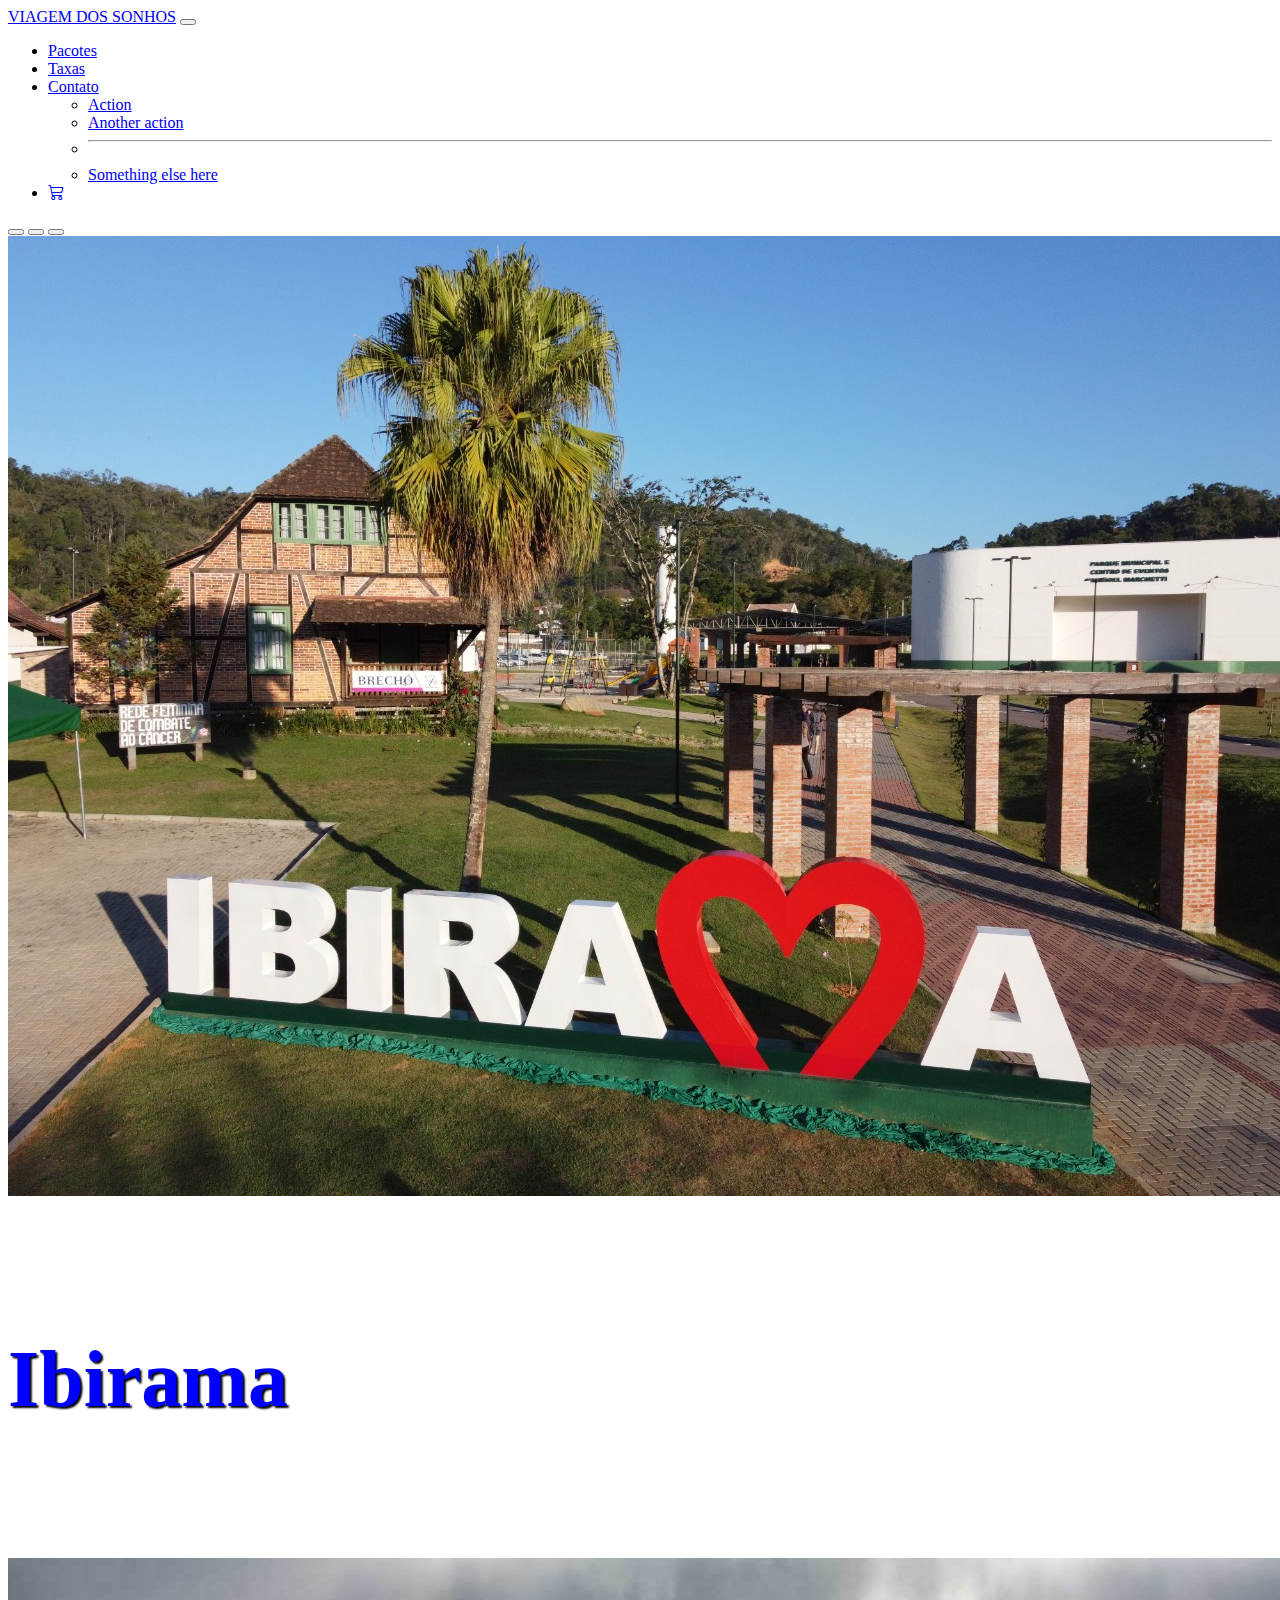
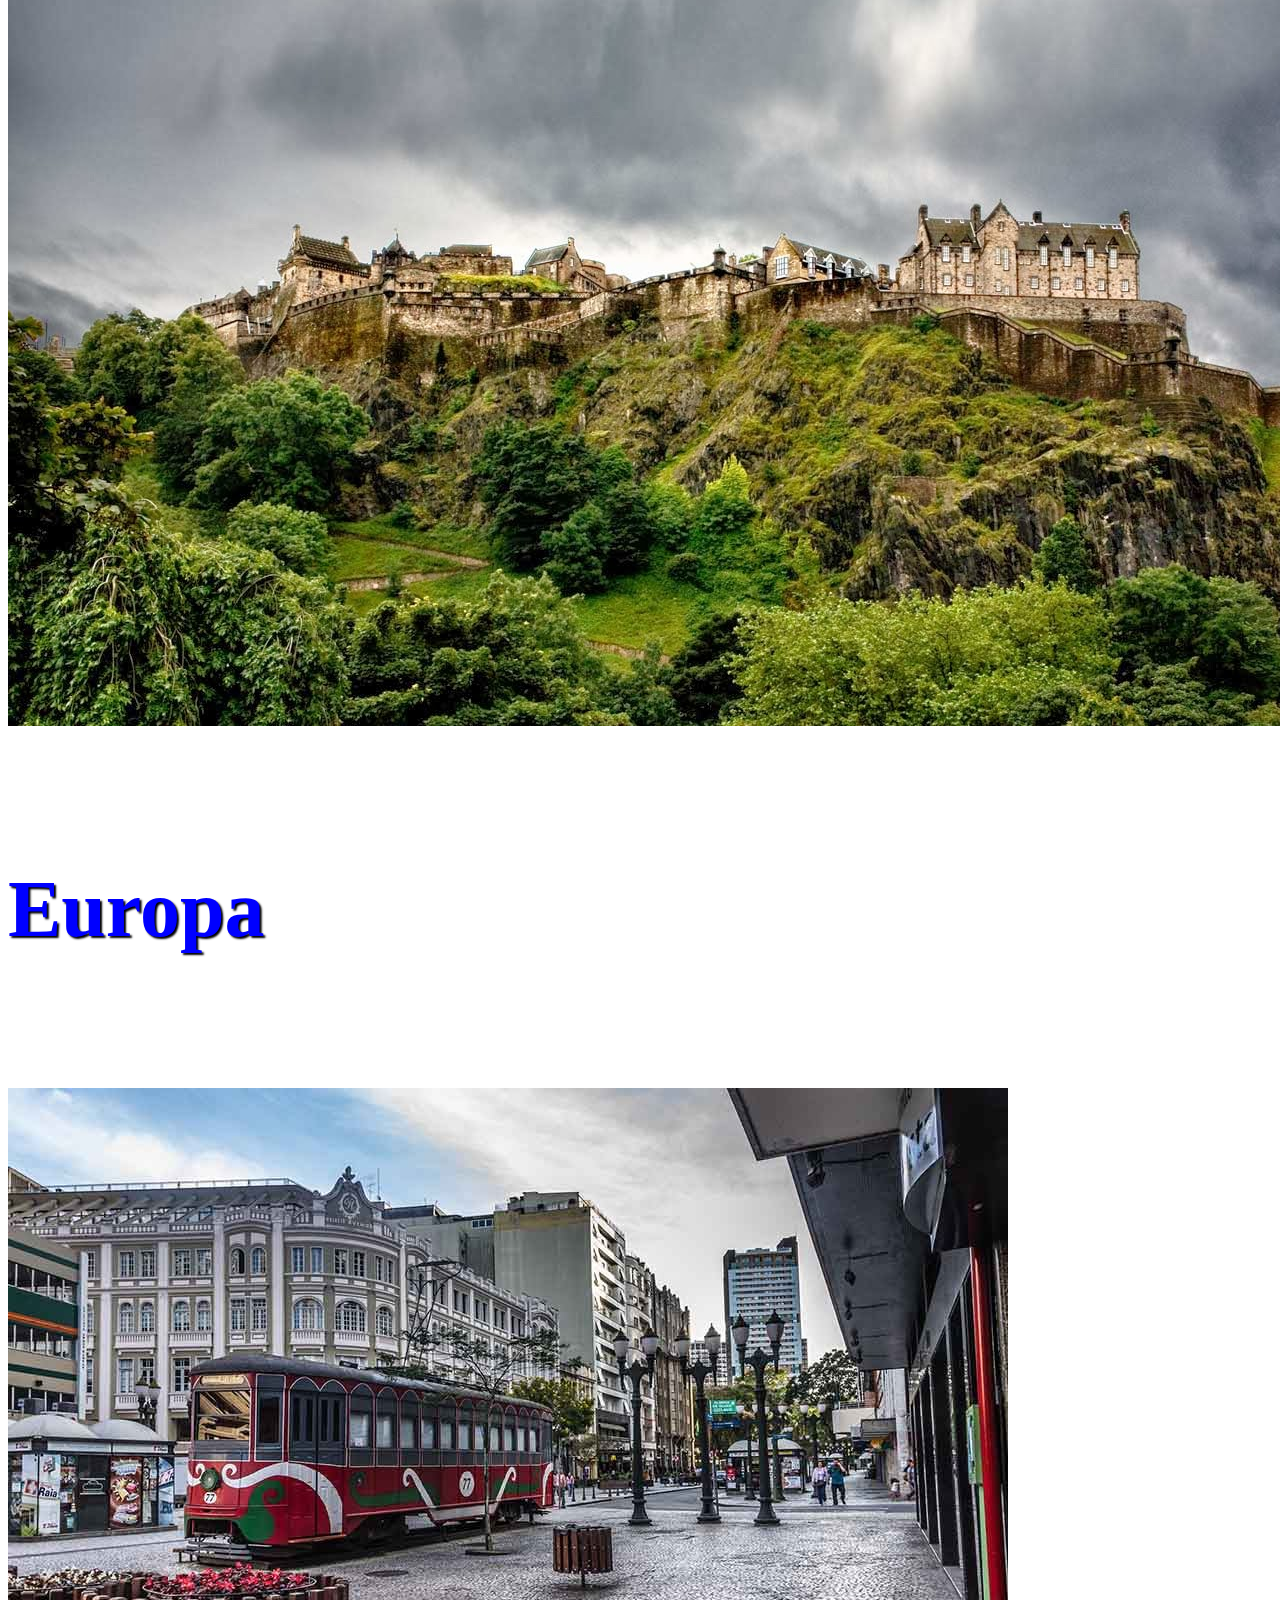
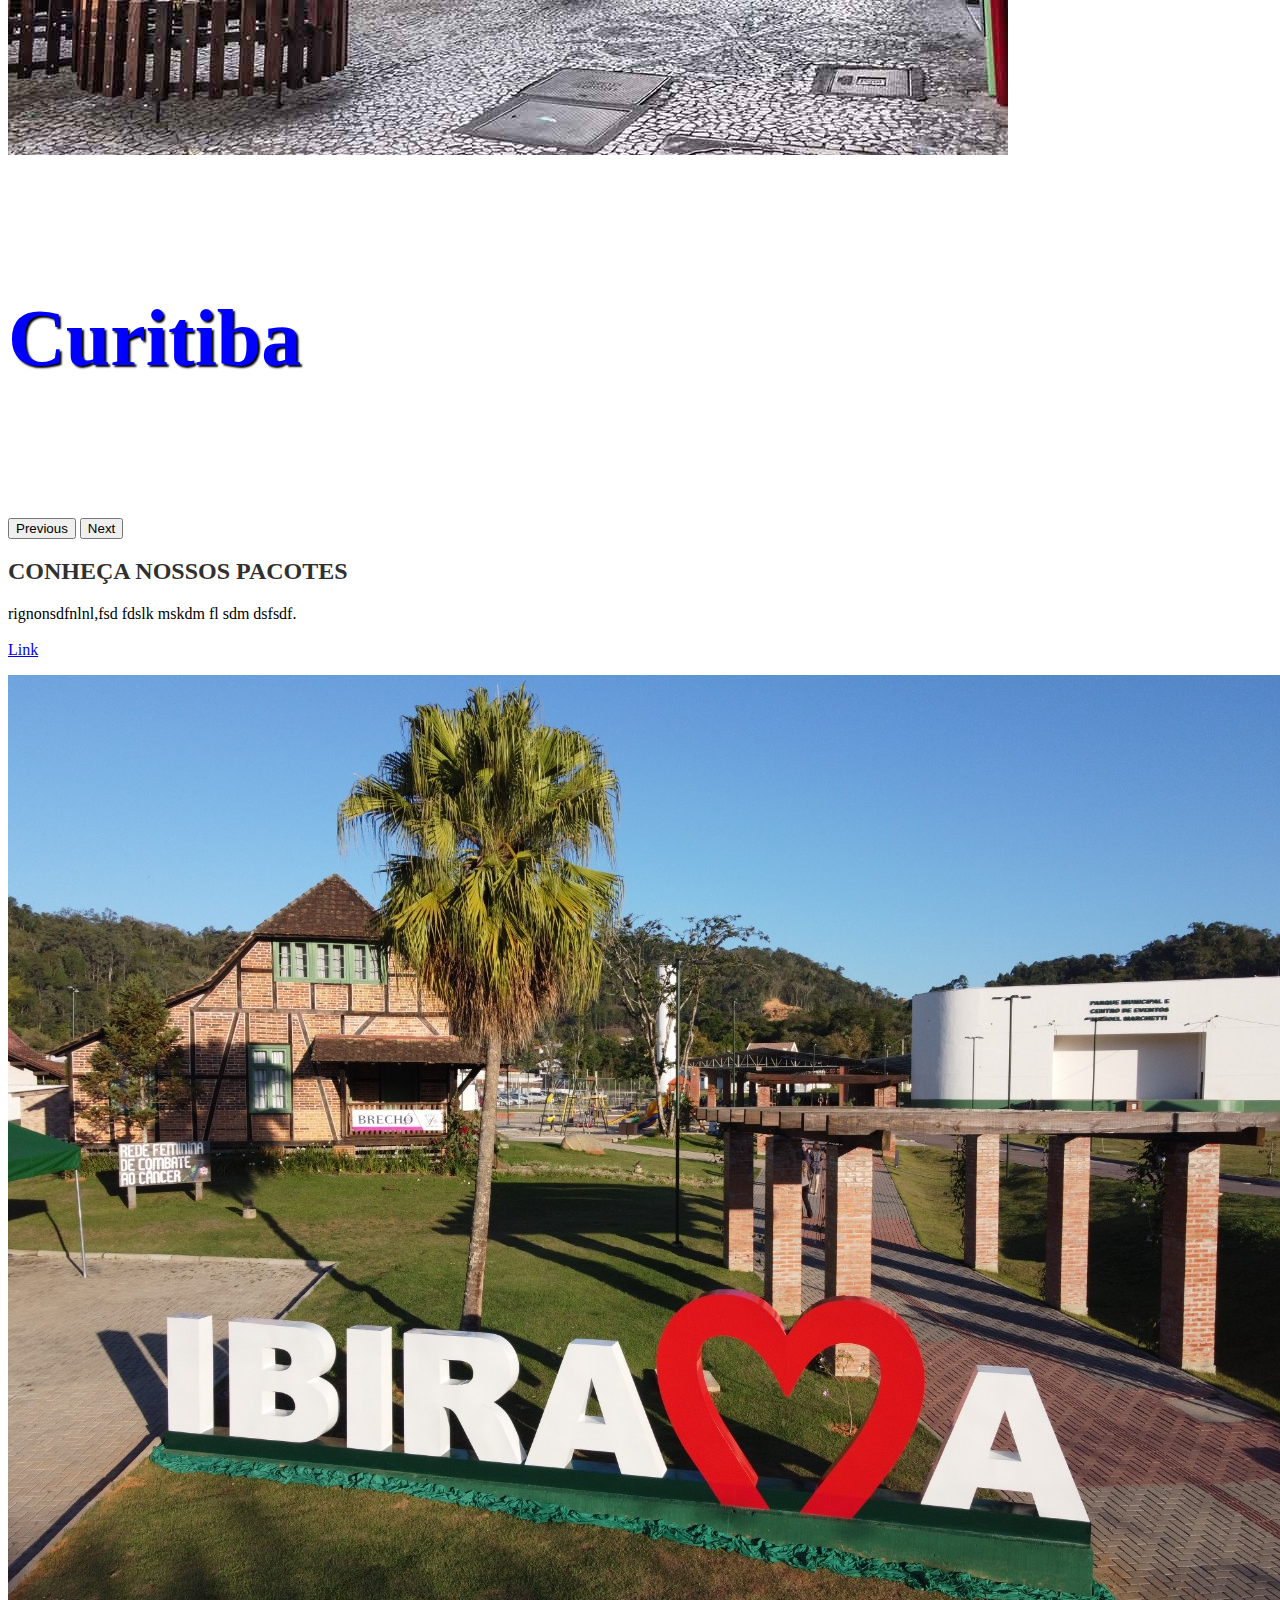
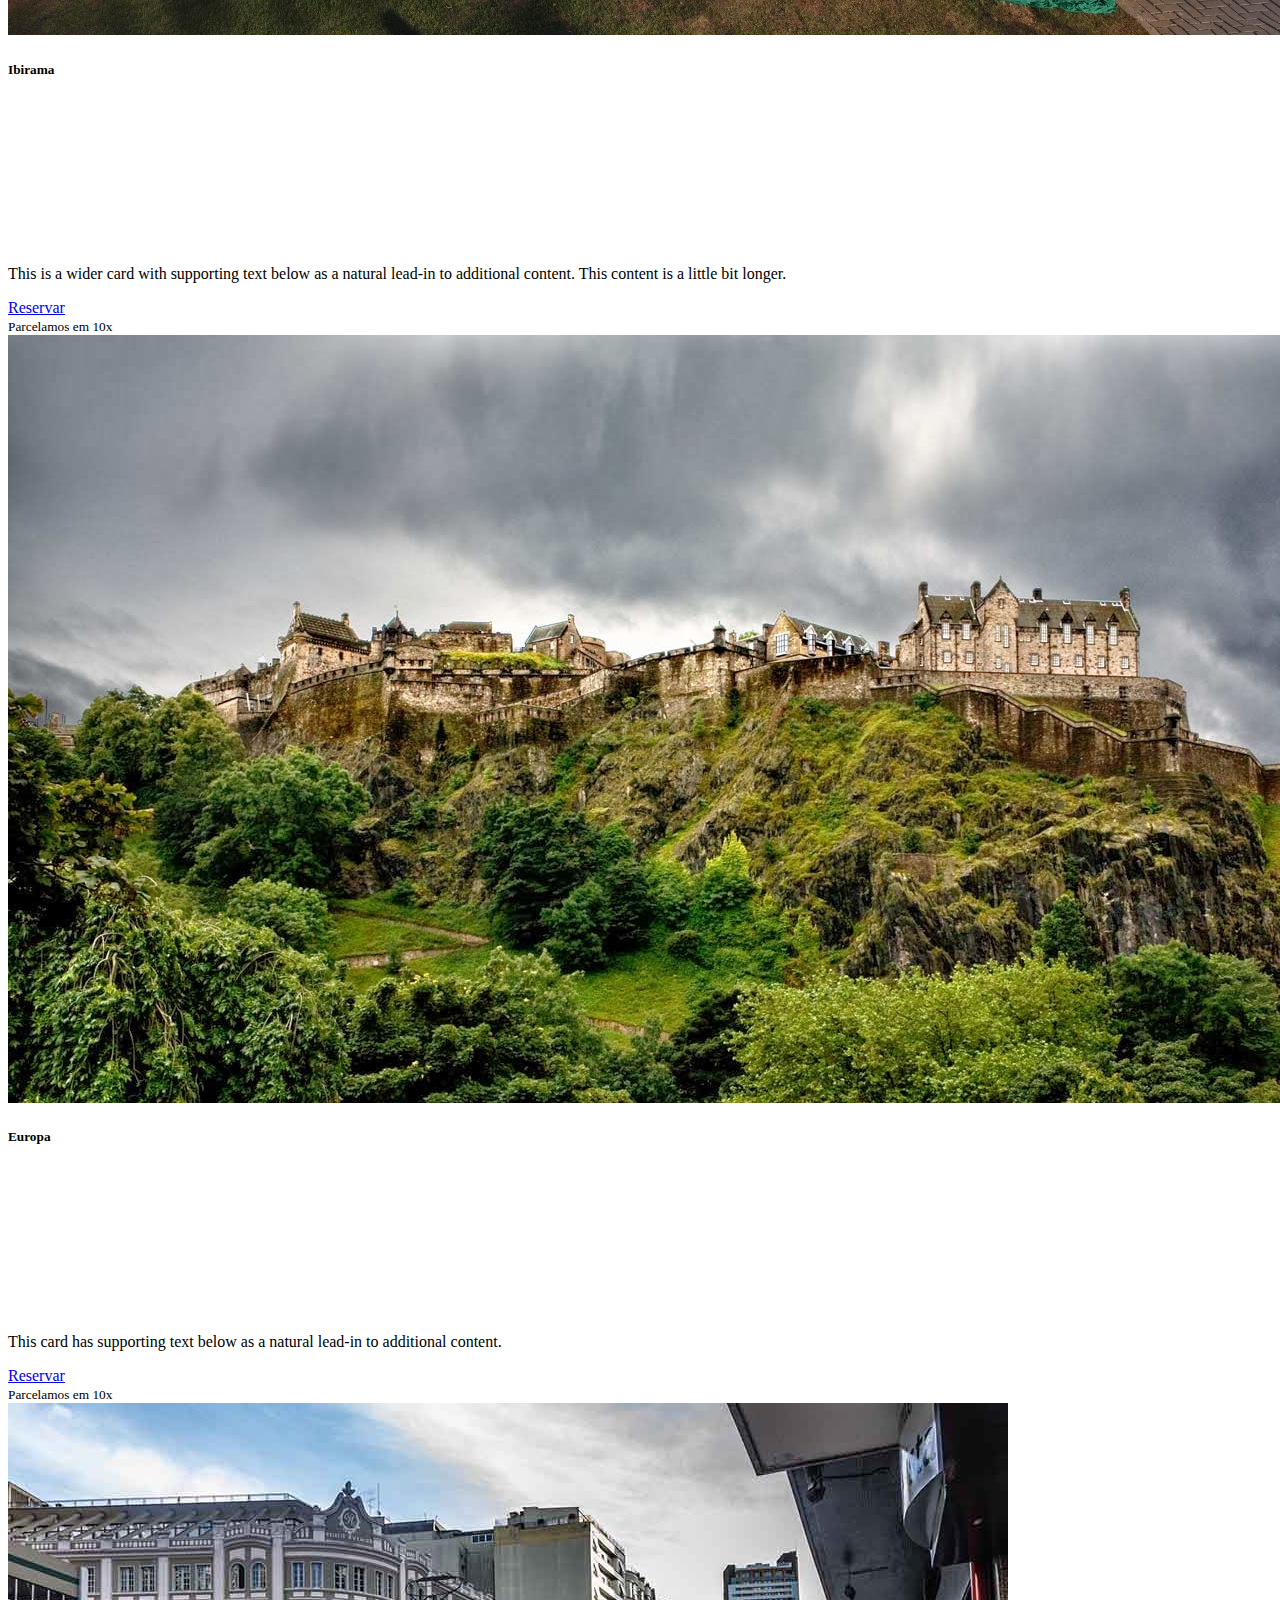
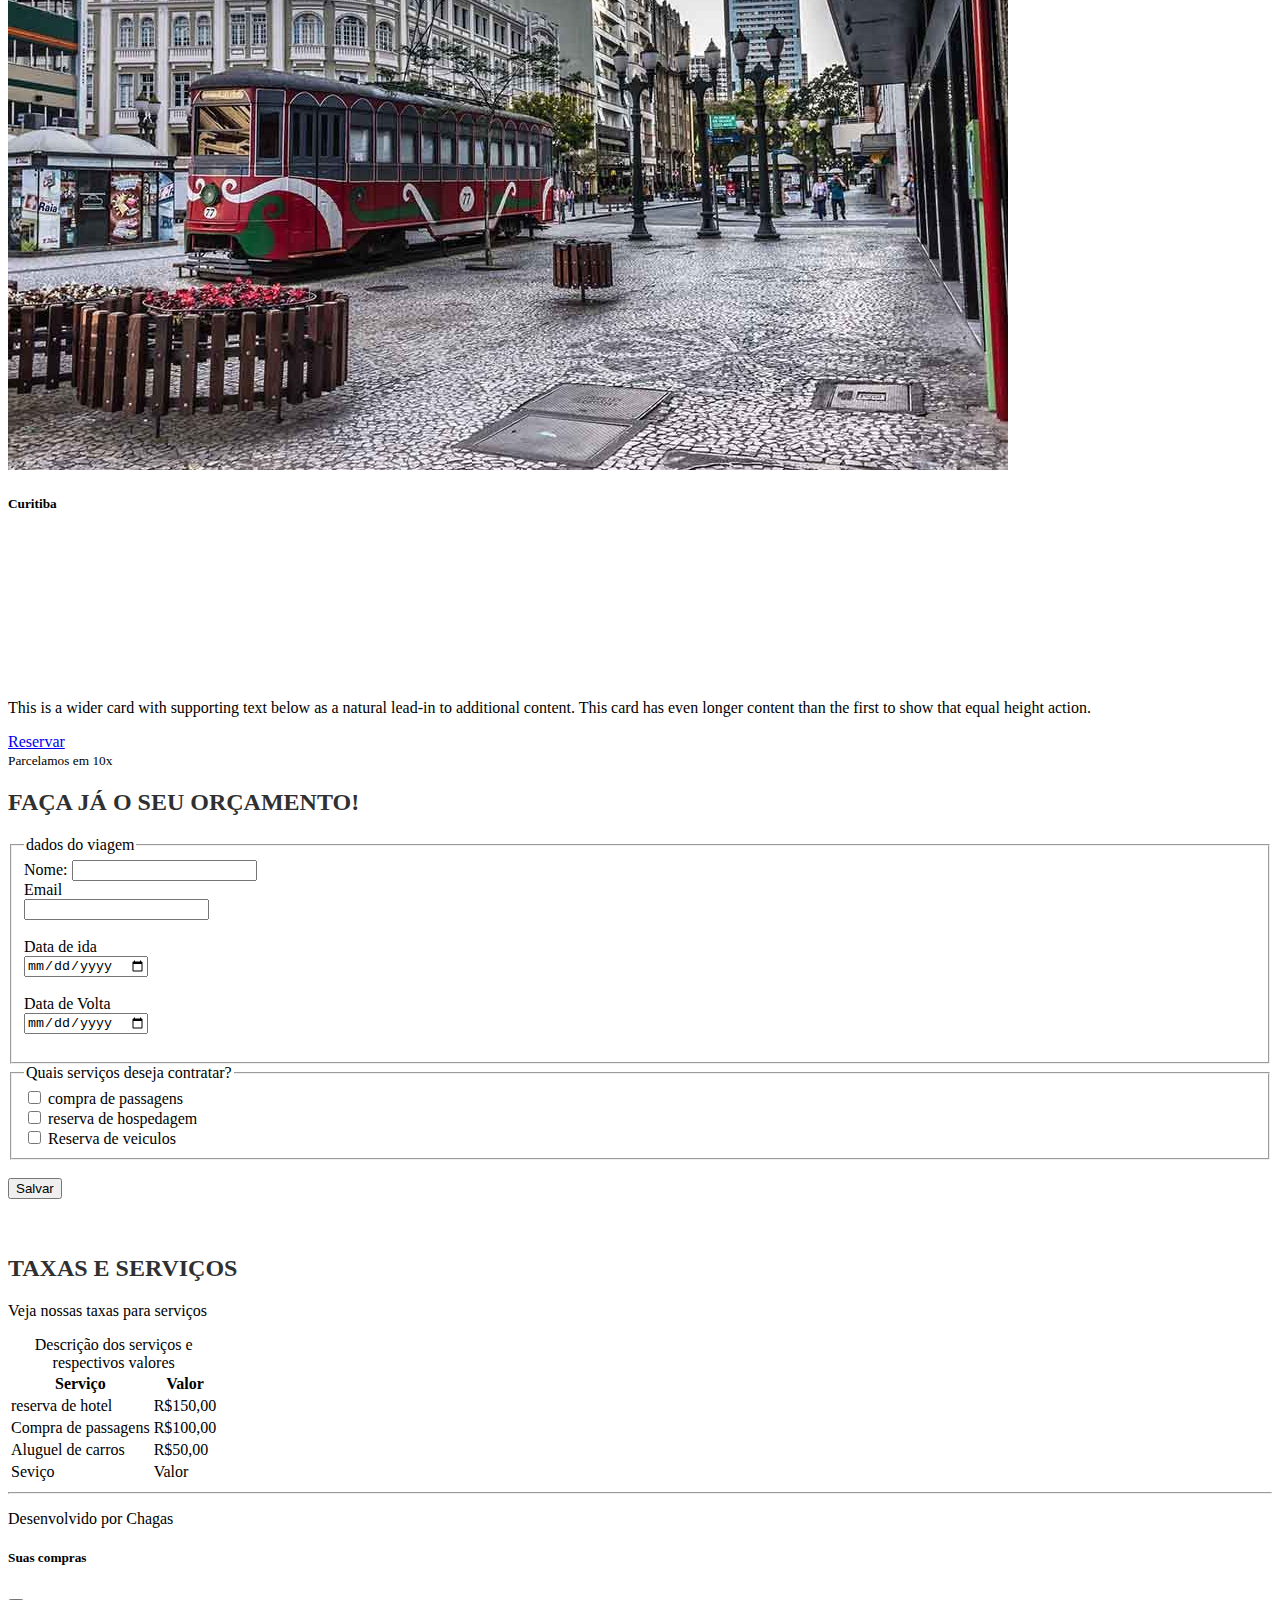
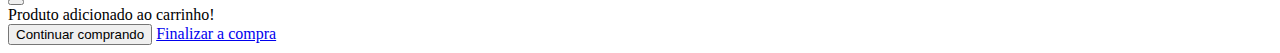
<file: index.html>
<!DOCTYPE html>
<html lang="pt-Br">
<head>
    <meta charset="UTF-8">
    <meta name="viewport" content="width=device-width, initial-scale=1.0">
    <link href="https://cdn.jsdelivr.net/npm/bootstrap@5.3.2/dist/css/bootstrap.min.css" rel="stylesheet" integrity="sha384-T3c6CoIi6uLrA9TneNEoa7RxnatzjcDSCmG1MXxSR1GAsXEV/Dwwykc2MPK8M2HN" crossorigin="anonymous">
    <link rel="stylesheet" href="https://cdn.jsdelivr.net/npm/bootstrap-icons@1.11.3/font/bootstrap-icons.min.css">

    <title>Viagem dos sonhos</title>

    <link rel="stylesheet" href="style.css">
</head>
<body>
    <header class ="container-fluid p-2 bg-warning text-center">
        <nav class="navbar navbar-expand-lg bg-warning">
            <div class="container-fluid">
              <a class="navbar-brand" href="#">VIAGEM DOS SONHOS</a>
              <button class="navbar-toggler" type="button" data-bs-toggle="collapse" data-bs-target="#navbarSupportedContent" aria-controls="navbarSupportedContent" aria-expanded="false" aria-label="Toggle navigation">
                <span class="navbar-toggler-icon"></span>
              </button>
              <div class="collapse navbar-collapse justify-content-end bg-warning" id="navbarSupportedContent">
                <ul class="navbar-nav ">
                  <li class="nav-item">
                    <a class="nav-link" aria-current="page" href="#">Pacotes</a>
                  </li>
                  <li class="nav-item">
                    <a class="nav-link" href="#">Taxas</a>
                  </li>
                  <li class="nav-item dropdown">
                    <a class="nav-link dropdown-toggle" href="#" role="button" data-bs-toggle="dropdown" aria-expanded="false">
                      Contato
                    </a>
                    <ul class="dropdown-menu">
                      <li><a class="dropdown-item" href="#">Action</a></li>
                      <li><a class="dropdown-item" href="#">Another action</a></li>
                      <li><hr class="dropdown-divider"></li>
                      <li><a class="dropdown-item" href="#">Something else here</a></li>
                    </ul>
                  </li>
                  <li class="nav-item">
                    <a class="nav-link" href="#"><i class="bi bi-cart3"></i></a>
                  </li>
                </ul>
              </div>
            </div>
          </nav>
          <div id="carouselExampleCaptions" class="carousel slide">
            <div class="carousel-indicators">
              <button type="button" data-bs-target="#carouselExampleCaptions" data-bs-slide-to="0" class="active" aria-current="true" aria-label="Slide 1"></button>
              <button type="button" data-bs-target="#carouselExampleCaptions" data-bs-slide-to="1" aria-label="Slide 2"></button>
              <button type="button" data-bs-target="#carouselExampleCaptions" data-bs-slide-to="2" aria-label="Slide 3"></button>
            </div>
            <div class="carousel-inner">
              <div class="carousel-item active">
                <img src="img/107.jpg" class="d-block w-100" alt="...">
                <div class="carousel-caption d-none d-md-block">
                  <h5>Ibirama</h5>
                </div>
              </div>
              <div class="carousel-item">
                <img src="img/Edinburgh Castle, Scotland 20131211.jpg" class="d-block w-100" alt="...">
                <div class="carousel-caption d-none d-md-block">
                  <h5>Europa</h5>
                </div>
              </div>
              <div class="carousel-item">
                <img src="img/o-que-fazer-em-curitiba-7.jpg" class="d-block w-100" alt="...">
                <div class="carousel-caption d-none d-md-block">
                  <h5>Curitiba</h5>
                </div>
              </div>
            </div>
            <button class="carousel-control-prev" type="button" data-bs-target="#carouselExampleCaptions" data-bs-slide="prev">
              <span class="carousel-control-prev-icon" aria-hidden="true"></span>
              <span class="visually-hidden">Previous</span>
            </button>
            <button class="carousel-control-next" type="button" data-bs-target="#carouselExampleCaptions" data-bs-slide="next">
              <span class="carousel-control-next-icon" aria-hidden="true"></span>
              <span class="visually-hidden">Next</span>
            </button>
          </div>
    </header>
    <section class ="container-fluid bg-light text-center p-2">
        <h2>Conheça nossos pacotes</h2>
        <p>rignonsdfnlnl,fsd fdslk mskdm fl sdm dsfsdf.
            <br><br>
            <a href="www.google.com.br">Link</a>
        </p>
        <div class="row">
            <div class="card-group">
                <div class="card h-100">
                  <img src="img/107.jpg" class="card-img-top" alt="...">
                  <div class="card-body bg-warning">
                    <h5 class="card-title">Ibirama</h5>
                    <h1 class="card-subtitle text-muted">R$190,00</h1>
                    <p class="card-text">This is a wider card with supporting text below as a natural lead-in to additional content. This content is a little bit longer.</p>
                  </div>
                  <a href="#" class="btn btn-primary" data-bs-toggle="modal" data-bs-target="#exampleModal">Reservar</a>
                  <div class="card-footer">
                    <small class="text-body-secondary">Parcelamos em 10x</small>
                  </div>
                </div>
                <div class="card h-100 ">
                  <img src="img/Edinburgh Castle, Scotland 20131211.jpg" class="card-img-top" alt="...">
                  <div class="card-body bg-warning">
                    <h5 class="card-title">Europa</h5>
                    <h1 class="card-subtitle text-muted">R$1.000,00 </h1>
                    <p class="card-text">This card has supporting text below as a natural lead-in to additional content.</p>
                  </div>
                  <a href="#" class="btn btn-primary" data-bs-toggle="modal" data-bs-target="#exampleModal"">Reservar</a>
                  <div class="card-footer">
                    <small class="text-body-secondary">Parcelamos em 10x</small>
                  </div>
                </div>
                <div class="card h-100">
                  <img src="img/o-que-fazer-em-curitiba-7.jpg" class="card-img-top" alt="...">
                  <div class="card-body bg-warning">
                    <h5 class="card-title">Curitiba</h5>
                    <h1 class="card-subtitle text-muted">R$500,00 </h1>
                    <p class="card-text">This is a wider card with supporting text below as a natural lead-in to additional content. This card has even longer content than the first to show that equal height action.</p>
                  </div>
                  <a href="#" class="btn btn-primary" data-bs-toggle="modal" data-bs-target="#exampleModal"">Reservar</a>
                  <div class="card-footer">
                    <small class="text-body-secondary">Parcelamos em 10x</small>
                  </div>
                </div>
              </div>
        </div> 
    </section>
            <section class="container-fluid bg-light p-2">
                <h2 class="text-center">faça já o seu orçamento!</h2>
                <form method="GET" action="">
                
                    <fieldset>
                        <legend>dados do viagem</legend>
                        <div class="nb-3">
                            <label class="form-label" for="nome">
                            Nome:
                            </label>
                            <input type="text" class="form-control" name="nome" id="nome">
                        </div>
                        <div class="nb-3">
                            <label class="form-label" for="email">
                                Email
                            </label><br>
                            <input type="email" class="form-control" required name="email" id="email"><br><br>
                        </div>
                        <div class="nb-3">
                            <label class="form-label" for="dataIda">
                                Data de ida
                            </label><br>
                            <input type="date" class="form-control" name="dataIda" id="dataIda"><br><br>
                        </div>

                    </div>
                    <div class="nb-3">
                        <label class="form-label" for="dataVolta">
                            Data de Volta
                        </label><br>
                        <input type="date" class="form-control" name="dataVolta" id="dataVolta"><br><br>
                    </div>

                    </fieldset>    
                    <fieldset>
                        <legend>Quais serviços deseja contratar?</legend>
                        <div class="form-check">
                            <input type="checkbox" class="form-check-input" name="passagens" value="Passagens" id="compraPassagens">
                            <label class="form-check-label" for="compraPassagens">
                            compra de passagens
                            </label>
                        </div>
                        <div class="form-check">
                            <input type="checkbox" class="form-check-input" name="hospedagem" value="Hospedagem" id="reservaHosp">
                            <label class="form-check-label" for="reservaHosp">
                            reserva de hospedagem
                            </label>
                        </div>
                        <div class="form-check">
                            <input type="checkbox" class="form-check-input" name="veiculos" value="Veiculo" id="reservaVeic">
                            <label class="form-check-label" for="reservaVeic">
                            Reserva de veiculos
                            </label>
                        </div>
                    </fieldset>
                    <br>
                    <button class="btn btn-secondary">Salvar</button>

                </form>
            </section>
            <br><br>
        <section class="container-fluid bg-warning text-xl-center p-2">
            <h2>Taxas e Serviços</h2>
            <p>Veja nossas taxas para serviços</p>
            <table class="table table-warning table-striped table-hover table-bordered border-warning">
                <caption>Descrição dos serviços e respectivos valores</caption>
                <thead class="table-secondary">
                    <tr>
                        <th>
                            Serviço
                        </th>
                        <th>
                            Valor
                        </th>
                    </tr>
            </thead>
            <tbody class="table-group-divider">
                    <tr>
                        <td>
                            reserva de hotel
                        </td>
                        <td>
                            R$150,00
                        </td>
                    </tr>
                    <tr>
                        <td>
                            Compra de passagens
                        </td>
                        <td>
                            R$100,00
                        </td>
                    </tr>
                    <tr>
                        <td>
                            Aluguel de carros
                        </td>
                        <td>
                            R$50,00
                        </td>
                    </tr>
            </tbody>
            <tfoot>
                <tr>
                    <td>Seviço</td>
                    <td>Valor</td>
                </tr>
            </tfoot>
            </table>
        </section>    
        <hr>
    </section>
    <footer class="container-fluid bg-warning p-2 text-center">
        <p>Desenvolvido por Chagas</p>
    </footer>
    <script src="https://cdn.jsdelivr.net/npm/bootstrap@5.3.2/dist/js/bootstrap.bundle.min.js" integrity="sha384-C6RzsynM9kWDrMNeT87bh95OGNyZPhcTNXj1NW7RuBCsyN/o0jlpcV8Qyq46cDfL" crossorigin="anonymous"></script>


</body>

  <div class="modal fade" id="exampleModal" tabindex="-1" aria-labelledby="exampleModalLabel" aria-hidden="true">
    <div class="modal-dialog">
      <div class="modal-content">
        <div class="modal-header">
          <h5 class="modal-title fs-5" id="exampleModalLabel">Suas compras</h5>
          <button type="button" class="btn-close" data-bs-dismiss="modal" aria-label="Close"></button>
        </div>
        <div class="modal-body">
          Produto adicionado ao carrinho!
        </div>
        <div class="modal-footer">
          <button type="button" class="btn btn-primary" data-bs-dismiss="modal">Continuar comprando</button>
          <a href="chekout.html" type="button" class="btn btn-success">Finalizar a compra</a>
        </div>
      </div>
    </div>
  </div>
</html>
</file>
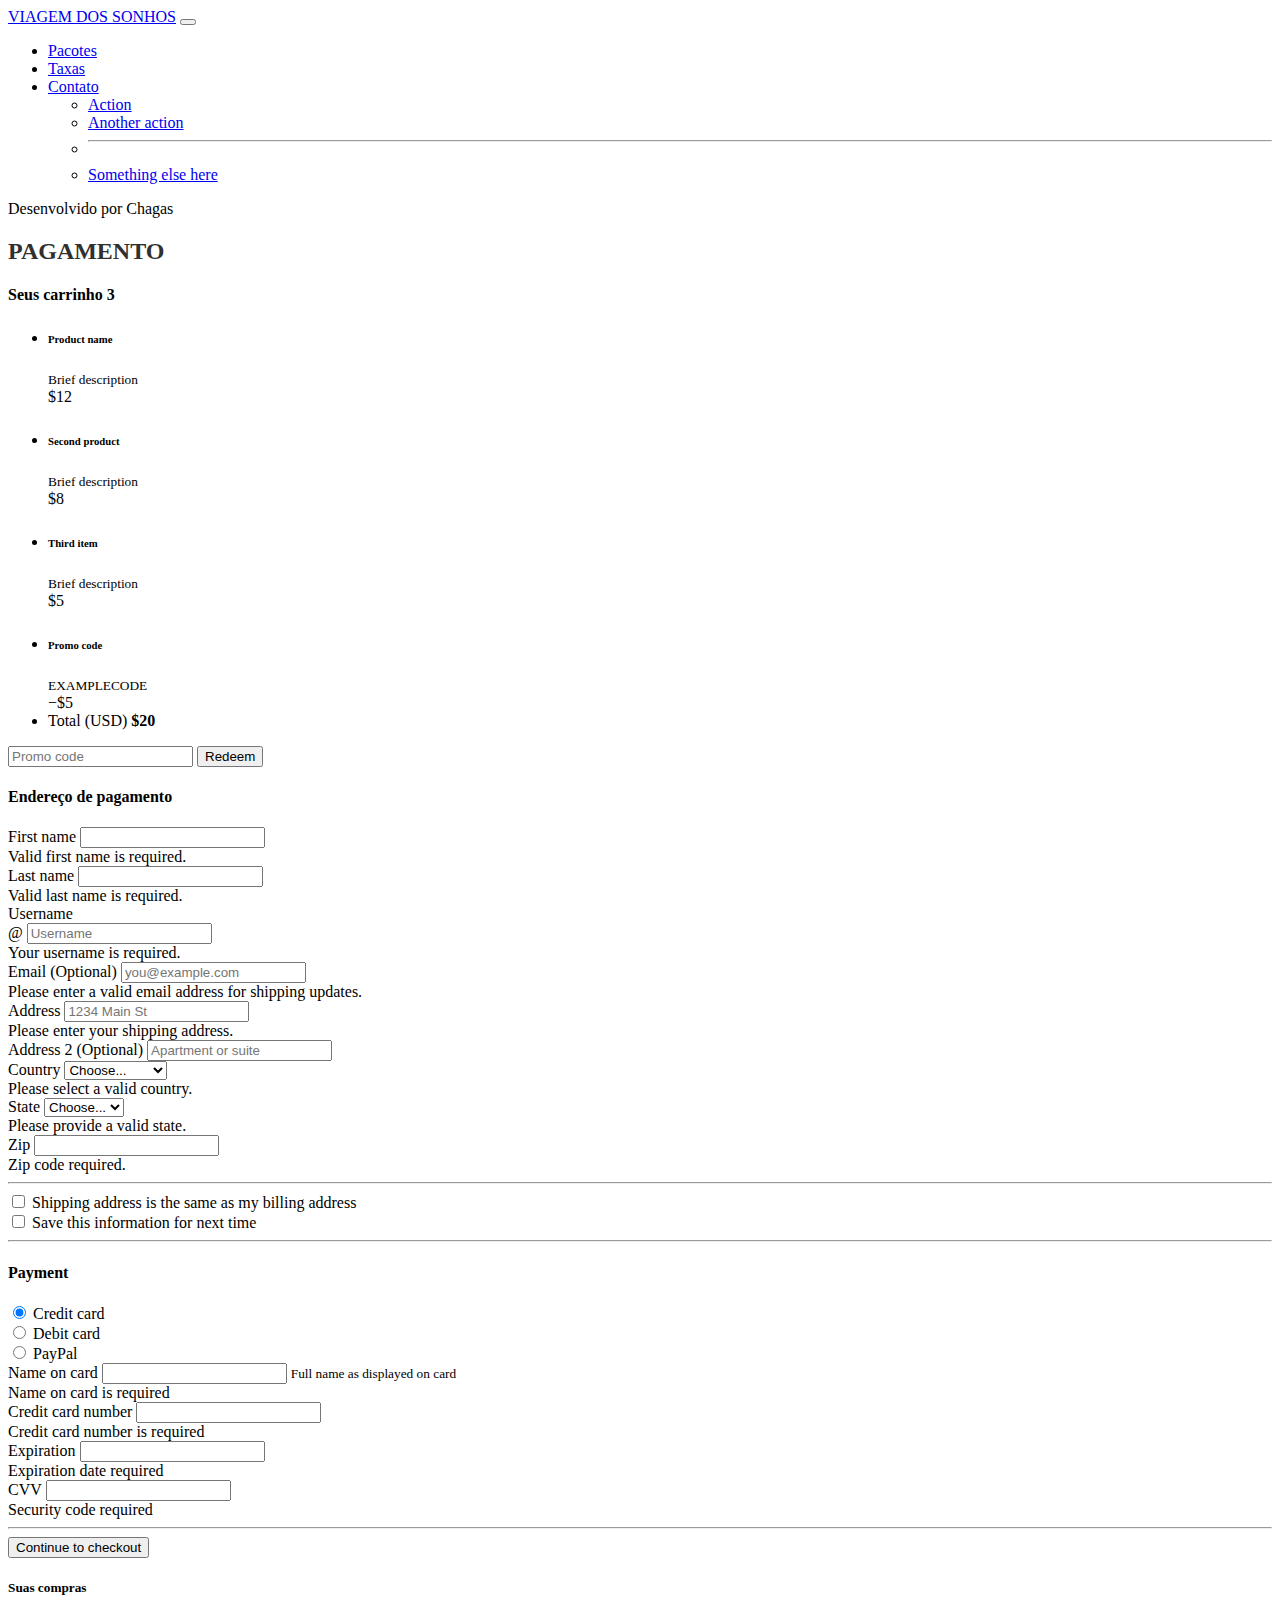
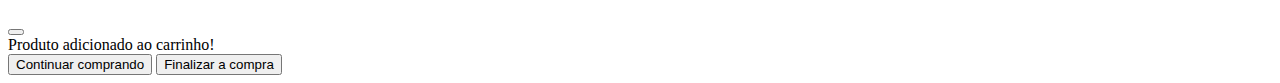
<file: chekout.html>
<!DOCTYPE html>
<html lang="pt-Br">
<head>
    <meta charset="UTF-8">
    <meta name="viewport" content="width=device-width, initial-scale=1.0">
    <link href="https://cdn.jsdelivr.net/npm/bootstrap@5.3.2/dist/css/bootstrap.min.css" rel="stylesheet" integrity="sha384-T3c6CoIi6uLrA9TneNEoa7RxnatzjcDSCmG1MXxSR1GAsXEV/Dwwykc2MPK8M2HN" crossorigin="anonymous">

    <title>Viagem dos sonhos</title>

    <link rel="stylesheet" href="style.css">
</head>
<body>
    <header class ="container-fluid p-2 bg-warning text-center">
        <nav class="navbar navbar-expand-lg bg-warning">
            <div class="container-fluid">
              <a class="navbar-brand" href="#">VIAGEM DOS SONHOS</a>
              <button class="navbar-toggler" type="button" data-bs-toggle="collapse" data-bs-target="#navbarSupportedContent" aria-controls="navbarSupportedContent" aria-expanded="false" aria-label="Toggle navigation">
                <span class="navbar-toggler-icon"></span>
              </button>
              <div class="collapse navbar-collapse justify-content-end bg-warning" id="navbarSupportedContent">
                <ul class="navbar-nav ">
                  <li class="nav-item">
                    <a class="nav-link" aria-current="page" href="#">Pacotes</a>
                  </li>
                  <li class="nav-item">
                    <a class="nav-link" href="#">Taxas</a>
                  </li>
                  <li class="nav-item dropdown">
                    <a class="nav-link dropdown-toggle" href="#" role="button" data-bs-toggle="dropdown" aria-expanded="false">
                      Contato
                    </a>
                    <ul class="dropdown-menu">
                      <li><a class="dropdown-item" href="#">Action</a></li>
                      <li><a class="dropdown-item" href="#">Another action</a></li>
                      <li><hr class="dropdown-divider"></li>
                      <li><a class="dropdown-item" href="#">Something else here</a></li>
                    </ul>
                  </li>
                </ul>
              </div>
            </div>
          </nav>
          </header>
          <footer class="container-fluid bg-warning p-2 text-center">
            <p>Desenvolvido por Chagas</p>
        </footer>
        <script src="https://cdn.jsdelivr.net/npm/bootstrap@5.3.2/dist/js/bootstrap.bundle.min.js" integrity="sha384-C6RzsynM9kWDrMNeT87bh95OGNyZPhcTNXj1NW7RuBCsyN/o0jlpcV8Qyq46cDfL" crossorigin="anonymous"></script>     
        <div class="container">
            <main class="container">
              <div class="py-5 text-center">
                <h2>Pagamento</h2>
              </div>
          
              <div class="row g-5">
                <div class="col-md-5 col-lg-4 order-md-last">
                  <h4 class="d-flex justify-content-between align-items-center mb-3">
                    <span class="text-primary">Seus carrinho</span>
                    <span class="badge bg-primary rounded-pill">3</span>
                  </h4>
                  <ul class="list-group mb-3">
                    <li class="list-group-item d-flex justify-content-between lh-sm">
                      <div>
                        <h6 class="my-0">Product name</h6>
                        <small class="text-body-secondary">Brief description</small>
                      </div>
                      <span class="text-body-secondary">$12</span>
                    </li>
                    <li class="list-group-item d-flex justify-content-between lh-sm">
                      <div>
                        <h6 class="my-0">Second product</h6>
                        <small class="text-body-secondary">Brief description</small>
                      </div>
                      <span class="text-body-secondary">$8</span>
                    </li>
                    <li class="list-group-item d-flex justify-content-between lh-sm">
                      <div>
                        <h6 class="my-0">Third item</h6>
                        <small class="text-body-secondary">Brief description</small>
                      </div>
                      <span class="text-body-secondary">$5</span>
                    </li>
                    <li class="list-group-item d-flex justify-content-between bg-body-tertiary">
                      <div class="text-success">
                        <h6 class="my-0">Promo code</h6>
                        <small>EXAMPLECODE</small>
                      </div>
                      <span class="text-success">−$5</span>
                    </li>
                    <li class="list-group-item d-flex justify-content-between">
                      <span>Total (USD)</span>
                      <strong>$20</strong>
                    </li>
                  </ul>
          
                  <form class="card p-2">
                    <div class="input-group">
                      <input type="text" class="form-control" placeholder="Promo code">
                      <button type="submit" class="btn btn-secondary">Redeem</button>
                    </div>
                  </form>
                </div>
                <div class="col-md-7 col-lg-8">
                  <h4 class="mb-3">Endereço de pagamento</h4>
                  <form class="needs-validation" novalidate>
                    <div class="row g-3">
                      <div class="col-sm-6">
                        <label for="firstName" class="form-label">First name</label>
                        <input type="text" class="form-control" id="firstName" placeholder="" value="" required>
                        <div class="invalid-feedback">
                          Valid first name is required.
                        </div>
                      </div>
          
                      <div class="col-sm-6">
                        <label for="lastName" class="form-label">Last name</label>
                        <input type="text" class="form-control" id="lastName" placeholder="" value="" required>
                        <div class="invalid-feedback">
                          Valid last name is required.
                        </div>
                      </div>
          
                      <div class="col-12">
                        <label for="username" class="form-label">Username</label>
                        <div class="input-group has-validation">
                          <span class="input-group-text">@</span>
                          <input type="text" class="form-control" id="username" placeholder="Username" required>
                        <div class="invalid-feedback">
                            Your username is required.
                          </div>
                        </div>
                      </div>
          
                      <div class="col-12">
                        <label for="email" class="form-label">Email <span class="text-body-secondary">(Optional)</span></label>
                        <input type="email" class="form-control" id="email" placeholder="you@example.com">
                        <div class="invalid-feedback">
                          Please enter a valid email address for shipping updates.
                        </div>
                      </div>
          
                      <div class="col-12">
                        <label for="address" class="form-label">Address</label>
                        <input type="text" class="form-control" id="address" placeholder="1234 Main St" required>
                        <div class="invalid-feedback">
                          Please enter your shipping address.
                        </div>
                      </div>
          
                      <div class="col-12">
                        <label for="address2" class="form-label">Address 2 <span class="text-body-secondary">(Optional)</span></label>
                        <input type="text" class="form-control" id="address2" placeholder="Apartment or suite">
                      </div>
          
                      <div class="col-md-5">
                        <label for="country" class="form-label">Country</label>
                        <select class="form-select" id="country" required>
                          <option value="">Choose...</option>
                          <option>United States</option>
                        </select>
                        <div class="invalid-feedback">
                          Please select a valid country.
                        </div>
                      </div>
          
                      <div class="col-md-4">
                        <label for="state" class="form-label">State</label>
                        <select class="form-select" id="state" required>
                          <option value="">Choose...</option>
                          <option>California</option>
                        </select>
                        <div class="invalid-feedback">
                          Please provide a valid state.
                        </div>
                      </div>
          
                      <div class="col-md-3">
                        <label for="zip" class="form-label">Zip</label>
                        <input type="text" class="form-control" id="zip" placeholder="" required>
                        <div class="invalid-feedback">
                          Zip code required.
                        </div>
                      </div>
                    </div>
          
                    <hr class="my-4">
          
                    <div class="form-check">
                      <input type="checkbox" class="form-check-input" id="same-address">
                      <label class="form-check-label" for="same-address">Shipping address is the same as my billing address</label>
                    </div>
          
                    <div class="form-check">
                      <input type="checkbox" class="form-check-input" id="save-info">
                      <label class="form-check-label" for="save-info">Save this information for next time</label>
                    </div>
          
                    <hr class="my-4">
          
                    <h4 class="mb-3">Payment</h4>
          
                    <div class="my-3">
                      <div class="form-check">
                        <input id="credit" name="paymentMethod" type="radio" class="form-check-input" checked required>
                        <label class="form-check-label" for="credit">Credit card</label>
                      </div>
                      <div class="form-check">
                        <input id="debit" name="paymentMethod" type="radio" class="form-check-input" required>
                        <label class="form-check-label" for="debit">Debit card</label>
                      </div>
                      <div class="form-check">
                        <input id="paypal" name="paymentMethod" type="radio" class="form-check-input" required>
                        <label class="form-check-label" for="paypal">PayPal</label>
                      </div>
                    </div>
          
                    <div class="row gy-3">
                      <div class="col-md-6">
                        <label for="cc-name" class="form-label">Name on card</label>
                        <input type="text" class="form-control" id="cc-name" placeholder="" required>
                        <small class="text-body-secondary">Full name as displayed on card</small>
                        <div class="invalid-feedback">
                          Name on card is required
                        </div>
                      </div>
          
                      <div class="col-md-6">
                        <label for="cc-number" class="form-label">Credit card number</label>
                        <input type="text" class="form-control" id="cc-number" placeholder="" required>
                        <div class="invalid-feedback">
                          Credit card number is required
                        </div>
                      </div>
          
                      <div class="col-md-3">
                        <label for="cc-expiration" class="form-label">Expiration</label>
                        <input type="text" class="form-control" id="cc-expiration" placeholder="" required>
                        <div class="invalid-feedback">
                          Expiration date required
                        </div>
                      </div>
          
                      <div class="col-md-3">
                        <label for="cc-cvv" class="form-label">CVV</label>
                        <input type="text" class="form-control" id="cc-cvv" placeholder="" required>
                        <div class="invalid-feedback">
                          Security code required
                        </div>
                      </div>
                    </div>
          
                    <hr class="my-4">
          
                    <button class="w-100 btn btn-primary btn-lg" type="submit">Continue to checkout</button>
                  </form>
                </div>
              </div>
            </main>
    </body>    
      <div class="modal fade" id="exampleModal" tabindex="-1" aria-labelledby="exampleModalLabel" aria-hidden="true">
        <div class="modal-dialog">
          <div class="modal-content">
            <div class="modal-header">
              <h5 class="modal-title fs-5" id="exampleModalLabel">Suas compras</h5>
              <button type="button" class="btn-close" data-bs-dismiss="modal" aria-label="Close"></button>
            </div>
            <div class="modal-body">
              Produto adicionado ao carrinho!
            </div>
            <div class="modal-footer">
              <button type="button" class="btn btn-primary" data-bs-dismiss="modal">Continuar comprando</button>
              <button type="button" class="btn btn-success">Finalizar a compra</button>
            </div>
          </div>
        </div>
      </div>
    </html>
</file>
<file: style.css>
header p{
    background-color: #f4511e;
}

h1{
    font-size: 63px;
    color: #303030;
    padding: 15px;
    color: white;
    text-align: center;
}

h2{
    font-size: 24px;
    text-transform: uppercase;
    color: #303030;
    font-weight: 600;
}

.carousel-caption h5{
    font-size: 80px;
    color: blue;
    text-shadow: 2px 2px 2px black;
}
</file>
